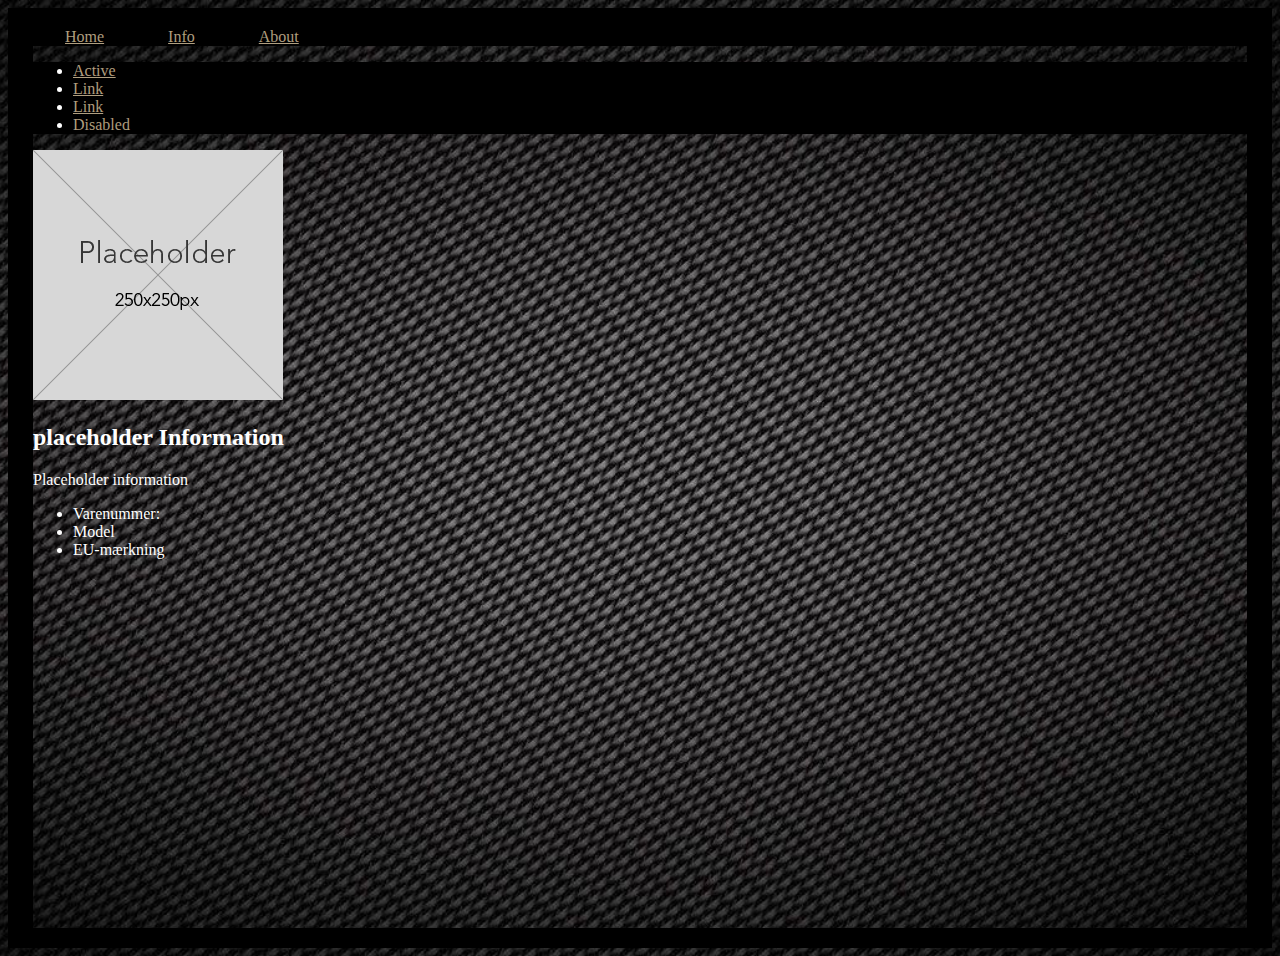
<file: placeholder.html>
<!DOCTYPE html>
<html lang="en">
<head>
    <meta charset="UTF-8">
    <meta http-equiv="X-UA-Compatible" content="IE=edge">
    <meta name="viewport" content="width=device-width, initial-scale=1.0">
    <title>Document</title>
    <script src="script.js" defer></script>
    <link href="https://cdn.jsdelivr.net/npm/bootstrap@5.2.3/dist/css/bootstrap.min.css" rel="stylesheet" integrity="sha384-rbsA2VBKQhggwzxH7pPCaAqO46MgnOM80zW1RWuH61DGLwZJEdK2Kadq2F9CUG65" crossorigin="anonymous">
    <link rel="stylesheet" href="style.css">

</head>

<body class="d-flex flex-column">
    <header class="header">
      <nav>
        <ul class="liste">
            <li class="nav-item"></li>
            <a class="nav-link" href="index.html">Home</a>
            <li class="nav-item"></li>
            <a class="nav-link" href="#">Info</a>
            <li class="nav-item"></li>
            <a class="nav-link" href="#">About</a>
          </ul>
    </nav>
    </header>
    <div class="d-flex flex-fill">
      <ul class="nav flex-column sidebar">
          <li class="nav-item">
          <a class="nav-link active" aria-current="page" href="#">Active</a>
          </li>
          <li class="nav-item">
          <a class="nav-link" href="#">Link</a>
          </li>
          <li class="nav-item">
          <a class="nav-link" href="#">Link</a>
          </li>
          <li class="nav-item">
          <a class="nav-link disabled">Disabled</a>
          </li>
      </ul>
<div>
    <div class="d-flex flex-column container"></div>
    <div class="flex-fill"><img src="/img/generic-image-placeholder.webp" alt="placeholderbillede"></div>
    <div><h2 class="text-center"> placeholder Information</h2>
        <p>Placeholder information</p>
        <ul>
            <li>Varenummer:</li>
            <li>Model</li>
            <li>EU-mærkning</li>
        </ul>
    </div>
    </div>
</div>
</file>
<file: style.css>
body{
    height: 100vh;
    background-color:black;
    background-image: url(/img/938610.jpg);
    background-size: cover;
    background-repeat: no-repeat;
    background-position: center;   
    border-width: 20px 25px;
    border-style: solid;
    border-color: black;    
}
li{
    color: rgb(255, 255, 255);
}

h1,h2,h3,h4,h4,h5,h6,p{
    color: rgb(255, 255, 255);
}
.card-text{
    color: rgb(0, 0, 0);
}
.liste{
    display: flex;
    flex-wrap: nowrap;
    gap: 2rem;
    align-items: center;
    padding: 0%;
    margin: 0%; 
    list-style: none;
    color: beige;
    background-color:rgb(0, 0, 0)
}
.sidebar{
    border-width: 0px 5px 0px 0px;
    border-color: rgb(0, 0, 0);
    border-style: solid;
    background-color:rgb(0, 0, 0)
}
.cards{
    padding: 10px;

}

.nav-link{
    color: rgba(245, 222, 179, 0.719);
}
</file>
